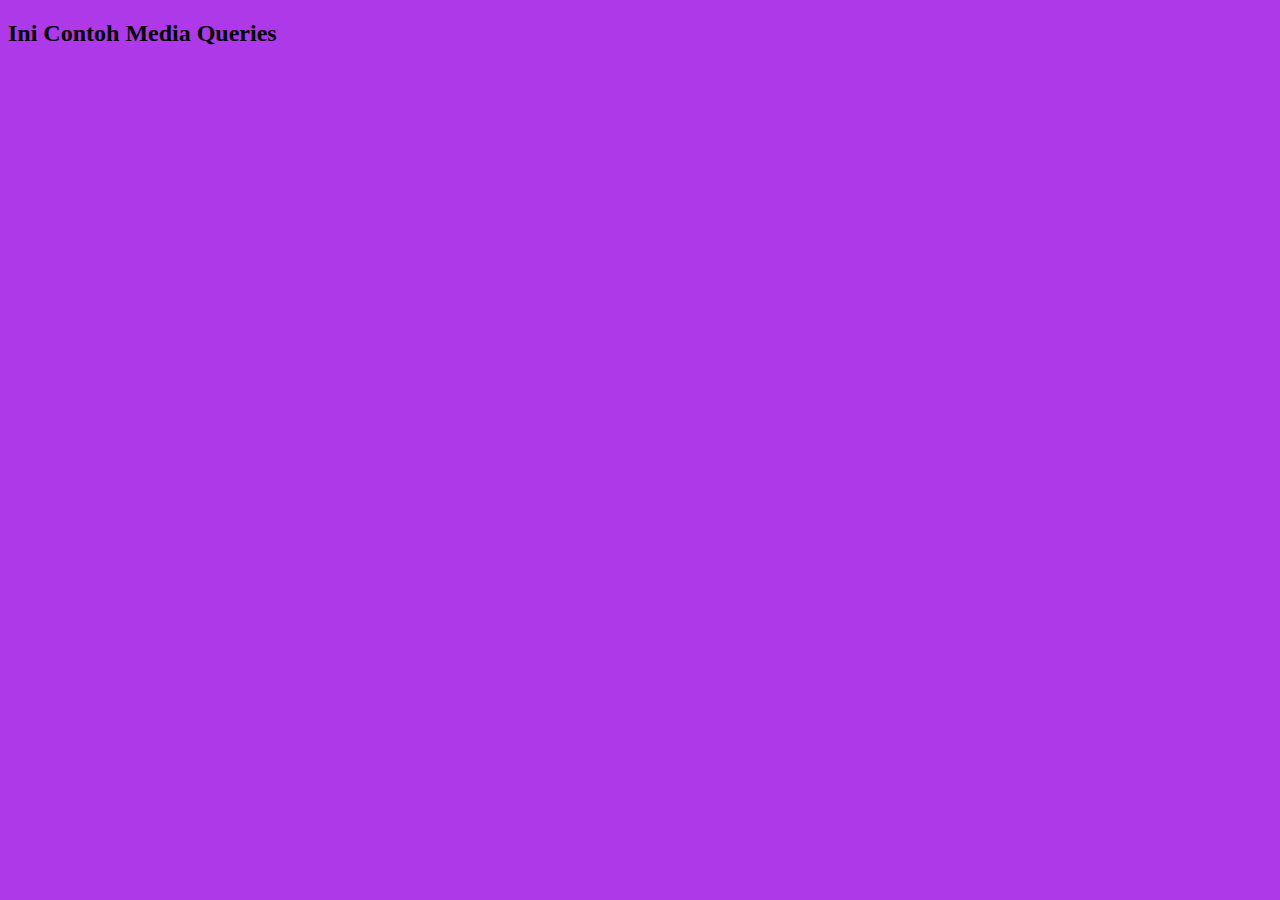
<file: latihan.html>
<!DOCTYPE html>
<html>
<head>
	<title>latihan media queries</title>
	<meta name="viewport" content="width=device-width, initial-scale=1.0">
	<style>
		body
		{
			background: #887FCC;
		}
		@media (max-width: 450px) 
		{
			body
			{
				background: #F397F0;
			}
		}
		@media (min-width: 451px) and (max-width: 540px)
		{
			body
			{
				background: #F2F56D;
			}
		}
		@media (min-width: 541px) and (max-width: 768px)
		{
			body
			{
				background: #78F4A4;
			}
		}
		@media (min-width: 769px) and (max-width: 1024px)
		{
			body
			{
				background: #7CEDD8;
			}
		}
		@media (min-width: 1025px) and (max-width: 1200px)
		{
			body
			{
				background: #4D65F1;
			}
		}
		@media (min-width: 1201px)
		{
			body
			{
				background: #AE39E8;
			}
		}
	</style>
</head>
<body>
	<h2>Ini Contoh Media Queries</h2>
	<script>alert('ssddsdsad');</script>
</body>
</html>
</file>
